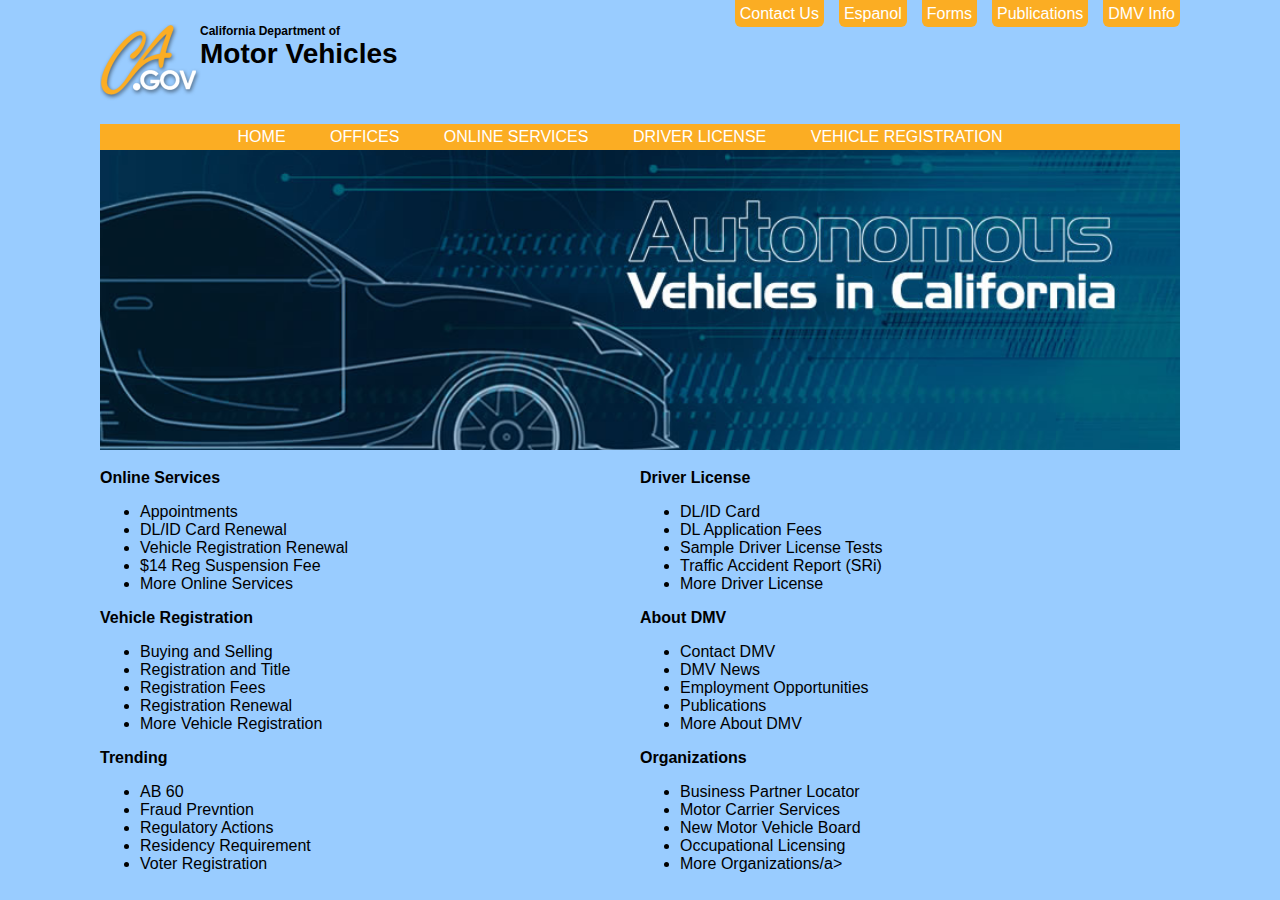
<file: index.html>
<!DOCTYPE html>
<html>
  <head>
    <title>DMV Clone</title>
    <link rel="stylesheet" type="text/css" href="styles/style.css">
    <link rel="stylesheet" type="text/css" href="styles/menu.css">
    <link rel="stylesheet" type="text/css" href="styles/carousel.css">
    <link rel="stylesheet" type="text/css" href="styles/services.css">
  </head>

  <body>
    <div class="links-wrapper">
      <div class="top-corner-links">
        <ul>
          <li><a href="https://www.dmv.ca.gov/portal/dmv/dmvheader2/contactus">Contact Us</a></li>
          <li><a href="https://www.dmv.ca.gov/portal/dmv/dmv/home/!ut/p/a1/04_Sj9CPykssy0xPLMnMz0vMAfGjzOK9PV1cDT3cDbwNPNwMDRy9XXwDgw3dDQ0MTPTD9aPASsz9vY0MPE0MvNwNjF2ASsyMzMKcQoFKDKEKDHAARwP9guzsQAD3dvuI/dl5/d5/L0lDU1EvUU5RSy80SlNFL2Vz/">Espanol</a></li>
          <li><a href="https://www.dmv.ca.gov/portal/dmv/dmvheader2/forms">Forms</a></li>
          <li><a href="https://www.dmv.ca.gov/portal/dmv/dmvheader2/publications">Publications</a></li>
          <li><a href="https://www.dmv.ca.gov/portal/dmv/dmvheader2/dmvinfo">DMV Info</a></li>
        </ul>
      </div>
    </div>

    <div class="page-wrapper">
      <header>
        <h1>
          <a href="http://www.dmv.ca.gov">
            <span>California Department of</span>
            <span>Motor Vehicles</span>
          </a>
        </h1>
        <ul class="menu">
          <li>
            <a href="https://www.dmv.ca.gov/portal/dmv/dmv/home">HOME</a>
            <ul>
              <li><a href="https://www.dmv.ca.gov/portal/dmv/dmvheader2/contactus">Contact DMV</a></li>
              <li><a href="https://www.dmv.ca.gov/portal/dmv/dmv/home/featuredlinks">Featured Links</a></li>
              <li><a href="https://www.dmv.ca.gov/portal/dmv/dmv/home/dmvnews">DMV News</a></li>
              <li><a href="https://www.dmv.ca.gov/portal/dmv/dmv/home/industry">Industry</a></li>
              <li><a href="https://www.dmv.ca.gov/portal/dmv/dmv/home/aoi">Areas of Interest</a></li>
              <li><a href="https://www.dmv.ca.gov/portal/dmv/dmv/home/teens">Teams</a></li>
              <li><a href="https://www.dmv.ca.gov/portal/dmv/dmv/home/seniors">Seniors</a></li>
              <li><a href="https://www.dmv.ca.gov/portal/dmv/dmv/home/regulatoryactions">Regulatory actions</a></li>
              <li><a href="https://www.dmv.ca.gov/portal/dmv/dmv/home/dmvsearch">DMV Search</a></li>
            </ul>
          </li>
          <li>
            <a href="https://www.dmv.ca.gov/portal/dmv/dmv/offices">OFFICES</a>
            <ul>
              <li><a href="https://www.dmv.ca.gov/portal/dmv/dmv/offices/findyourlocaloffice">Find Your Local Offices</a></li>
              <li><a href="https://www.dmv.ca.gov/portal/dmv/dmv/offices/driversafetyoffices">Driver Safety Offices</a></li>
              <li><a href="https://www.dmv.ca.gov/portal/dmv/dmv/offices/investigationsoffice">Investigations Offices</a></li>
              <li><a href="https://www.dmv.ca.gov/portal/dmv/dmv/offices/inspectoroffices">Inspector Offices</a></li>
              <li><a href="https://www.dmv.ca.gov/portal/dmv/dmv/offices/servicecenters">Service Centers</a></li>
              <li><a href="https://www.dmv.ca.gov/portal/dmv/dmv/offices/moredmvoffices">More DMV Offices</a></li>
            </ul>
          </li>
          <li>
            <a href="https://www.dmv.ca.gov/portal/dmv/dmv/onlinesvcs">ONLINE SERVICES</a>
            <ul>
              <li><a href="https://www.dmv.ca.gov/portal/dmv/dmv/onlinesvcs/registrationrenewal">Registration Renewal</a></li>
              <li><a href="https://www.dmv.ca.gov/portal/dmv/dmv/onlinesvcs/driverlicenserenewal">Driver License Renewal</a></li>
              <li><a href="https://www.dmv.ca.gov/portal/dmv/dmv/onlinesvcs/appointment">Appointments</a></li>
              <li><a href="https://www.dmv.ca.gov/portal/dmv/dmv/onlinesvcs/changeofaddress">Change of Address</a></li>
              <li><a href="https://www.dmv.ca.gov/portal/dmv/dmv/onlinesvcs/specialinterestplates">Special Interest Plates</a></li>
              <li><a href="https://www.dmv.ca.gov/portal/dmv/dmv/onlinesvcs/moreonlineservices">More Online Services</a></li>
            </ul>
          </li>
          <li>
            <a href="https://www.dmv.ca.gov/portal/dmv/dmv/dl">DRIVER LICENSE</a>
            <ul>
              <li><a href="https://www.dmv.ca.gov/portal/dmv/dmv/dl/ab60">AB 60</a></li>
              <li><a href="https://www.dmv.ca.gov/portal/dmv/dmv/dl/newdriver">New Driver</a></li>
              <li><a href="https://www.dmv.ca.gov/portal/dmv/dmv/dl/renew">Renew</a></li>
              <li><a href="https://www.dmv.ca.gov/portal/dmv/dmv/dl/lostorstolen">Lost or Stolen</a></li>
              <li><a href="https://www.dmv.ca.gov/portal/dmv/dmv/dl/changesandcorrections">Changes and Corrections</a></li>
              <li><a href="https://www.dmv.ca.gov/portal/dmv/dmv/dl/driverhandbooks">Driver Handbooks</a></li>
              <li><a href="https://www.dmv.ca.gov/portal/dmv/dmv/dl/moredriverlicenseinformation">More Driver License Information</a></li>
            </ul>
          </li>
            <li>
              <a href="https://www.dmv.ca.gov/portal/dmv/dmv/vr">VEHICLE REGISTRATION</a>
              <ul>
                <li><a href="https://www.dmv.ca.gov/portal/dmv/dmv/vr/renewal">Renewal</a></li>
                <li><a href="https://www.dmv.ca.gov/portal/dmv/dmv/vr/buyingandselling">Buying and Selling</a></li>
                <li><a href="https://www.dmv.ca.gov/portal/dmv/dmv/vr/plates">Plates</a></li>
                <li><a href="https://www.dmv.ca.gov/portal/dmv/dmv/vr/placardsanddecals">Placards and Decals</a></li>
                <li><a href="https://www.dmv.ca.gov/portal/dmv/dmv/vr/boats">Boats</a></li>
                <li><a href="https://www.dmv.ca.gov/portal/dmv/dmv/vr/fees">Fees</a></li>
                <li><a href="https://www.dmv.ca.gov/portal/dmv/dmv/vr/registrationforms">Registration Forms</a></li>
                <li><a href="https://www.dmv.ca.gov/portal/dmv/dmv/vr/faq">More Registration Information</a></li>
              </ul>
            </li>
        </ul>
      </header>
      <main>
        <div id="carousel">
          <ul>
            <li class="selected carousel-image"><a href="https://www.dmv.ca.gov/portal/dmv/detail/vr/autonomous/testing"><img src="images/1autonomous_vehicles.jpg" /></a></li>
            <li class="carousel-image"><a href="https://www.facebook.com/CADMV"><img src="images/2slider4.jpg" /></a></li>
            <li class="carousel-image"><a href="https://www.dmv.ca.gov/portal/dmv/detail/ab60/index"><img src="images/3AB60_banner.jpg" /></a></li>
            <li class="carousel-image"><a href="https://www.dmv.ca.gov/portal/dmv/detail/coi/veterans/veterans"><img src="images/4Veterans_web_banner.jpg" /></a></li>
            <li class="carousel-image"><a href="https://www.dmv.ca.gov/wasapp/survey/"><img src="images/5hawdsurvey.png" /></a></li>
            <li class="carousel-image"><a href="https://www.dmv.ca.gov/portal/dmv/detail/about/senior/senior_top"><img src="images/6senior_ombud_en.jpg" /></a></li>
          </ul>
        </div>

    <div class="lowerpage-mainlinks">
      <div>
        <a href="https://www.dmv.ca.gov/portal/dmv/detail/online/onlinesvcs">Online Services</a>
        <ul>
          <li><a href="https://www.dmv.ca.gov/portal/dmv/detail/portal/foa/welcome">Appointments</a></li>
          <li><a href="https://www.dmv.ca.gov/portal/dmv/dmv/onlinesvcs/driverlicenserenewal">DL/ID Card Renewal</a></li>
          <li><a href="https://www.dmv.ca.gov/portal/dmv/dmv/onlinesvcs/registrationrenewal">Vehicle Registration Renewal</a></li>
          <li><a href="https://www.dmv.ca.gov/portal/dmv/detail/online/vrir/vr_sb1500">$14 Reg Suspension Fee</a></li>
          <li><a href="https://www.dmv.ca.gov/portal/dmv/detail/online/onlinesvcs">More Online Services</a></li>
        </ul>
      </div>
      <div>
        <a href="https://www.dmv.ca.gov/portal/dmv/dmv/dl">Driver License</a>
        <ul>
          <li><a href="https://www.dmv.ca.gov/portal/dmv/detail/dl/dl_info">DL/ID Card</a></li>
          <li><a href="https://www.dmv.ca.gov/portal/dmv/detail/dl/fees/dl_fees">DL Application Fees</a></li>
          <li><a href="https://www.dmv.ca.gov/portal/dmv/detail/pubs/interactive/tdrive/exam">Sample Driver License Tests</a></li>
          <li><a href="https://www.dmv.ca.gov/portal/dmv/detail/forms/eform">Traffic Accident Report (SRi)</a></li>
          <li><a href="https://www.dmv.ca.gov/portal/dmv/dmv/dl">More Driver License</a></li>
        </ul>
      </div>
      <div>
        <a href="https://www.dmv.ca.gov/portal/dmv/dmv/vr">Vehicle Registration</a>
        <ul>
          <li><a href="https://www.dmv.ca.gov/portal/dmv/dmv/vr/buyingandselling">Buying and Selling</a></li>
          <li><a href="https://www.dmv.ca.gov/portal/dmv/detail/vr/vr_info">Registration and Title</a></li>
          <li><a href="https://www.dmv.ca.gov/portal/dmv/dmv/vr/fees">Registration Fees</a></li>
          <li><a href="https://www.dmv.ca.gov/portal/dmv/detail/forms/vr_checklist">Registration Renewal</a></li>
          <li><a href="https://www.dmv.ca.gov/portal/dmv/dmv/vr">More Vehicle Registration</a></li>
        </ul>
      </div>
      <div>
        <a href="https://www.dmv.ca.gov/portal/dmv/detail/about/aboutdmv">About DMV</a>
        <ul>
          <li><a href="https://www.dmv.ca.gov/portal/dmv/dmvheader2/contactus">Contact DMV</a></li>
          <li><a href="https://www.dmv.ca.gov/portal/dmv/detail/about/dmv_news">DMV News</a></li>
          <li><a href="https://www.dmv.ca.gov/portal/dmv/detail/dmv_careers/index">Employment Opportunities</a></li>
          <li><a href="https://www.dmv.ca.gov/portal/dmv/dmvheader2/publications">Publications</a></li>
          <li><a href="https://www.dmv.ca.gov/portal/dmv/detail/about/aboutdmv">More About DMV</a></li>
        </ul>
      </div>
      <div>
        <a href="#">Trending</a>
        <ul>
          <li><a href="https://www.dmv.ca.gov/portal/dmv/detail/ab60/index">AB 60</a></li>
          <li><a href="https://www.dmv.ca.gov/portal/dmv/detail/about/fraudprevention">Fraud Prevntion</a></li>
          <li><a href="https://www.dmv.ca.gov/portal/dmv/detail/about/lad/regactions">Regulatory Actions</a></li>
          <li><a href="https://www.dmv.ca.gov/portal/dmv/detail/dl/residency_requirement">Residency Requirement</a></li>
          <li><a href="https://www.dmv.ca.gov/portal/dmv/detail/about/voter+registration+options">Voter Registration</a></li>
        </ul>
      </div>
      <div>
        <a href="https://www.dmv.ca.gov/portal/dmv/detail/about/Organizations">Organizations</a>
        <ul>
          <li><a href="https://www.dmv.ca.gov/portal/dmv/detail/bp_locator/bplocator_top">Business Partner Locator</a></li>
          <li><a href="https://www.dmv.ca.gov/portal/dmv/detail/mcs/mcs">Motor Carrier Services</a></li>
          <li><a href="http://www.nmvb.ca.gov/">New Motor Vehicle Board</a></li>
          <li><a href="https://www.dmv.ca.gov/portal/dmv/detail/dl/dl_ol">Occupational Licensing</a></li>
          <li><a href="https://www.dmv.ca.gov/portal/dmv/detail/about/Organizations">More Organizations/a></li>
        </ul>
      </div>
    </main>
    </div>

    <script src="js/carousel.js"></script>
  </body>
</html>
</file>
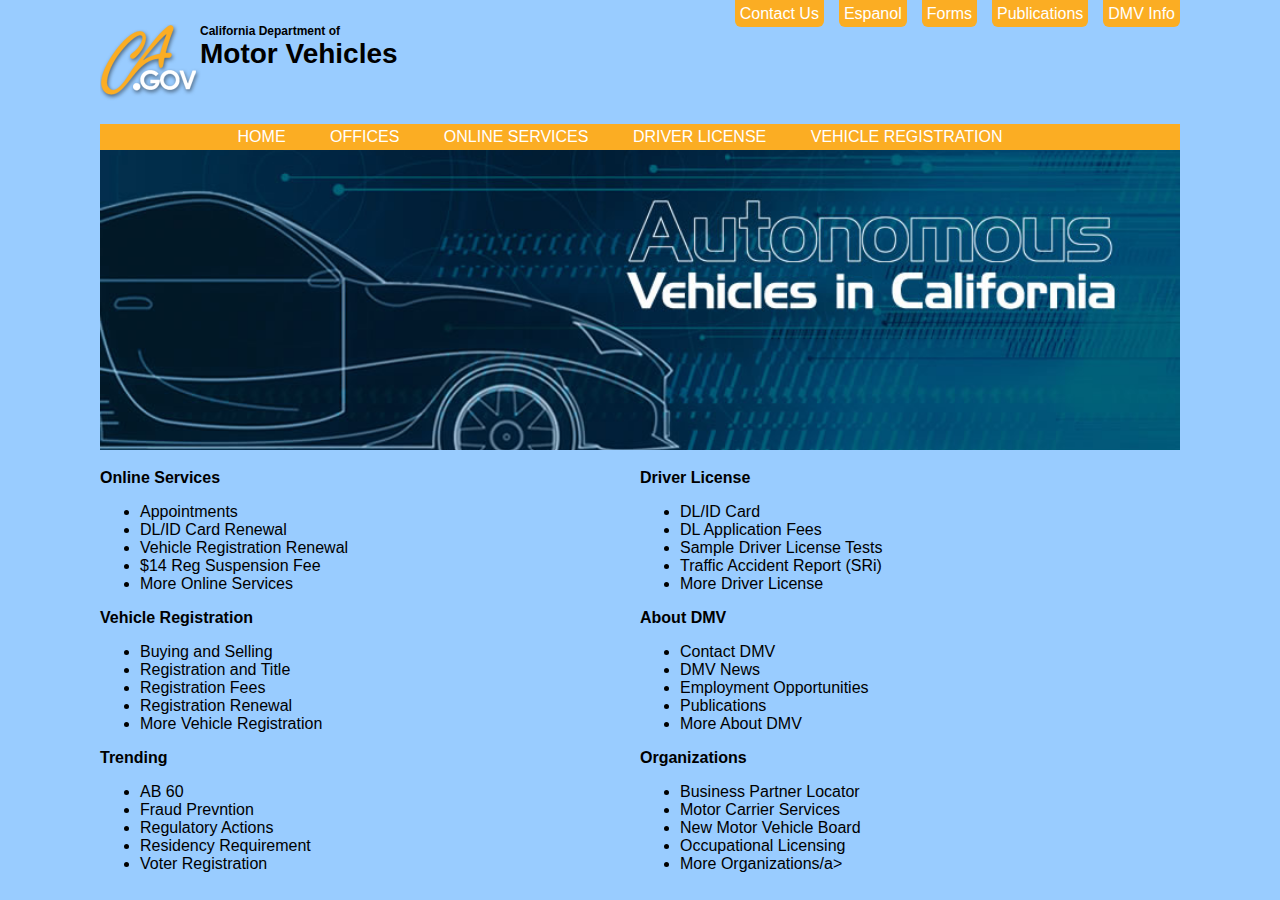
<file: about.html>
<!DOCTYPE html>
<html>
  <head>
    <title>DMV Clone</title>
    <link rel="stylesheet" type="text/css" href="styles/style.css">
    <link rel="stylesheet" type="text/css" href="styles/menu.css">
    <link rel="stylesheet" type="text/css" href="styles/carousel.css">
    <link rel="stylesheet" type="text/css" href="styles/services.css">
  </head>

  <body>
    <div class="links-wrapper">
      <div class="top-corner-links">
        <ul>
          <li><a href="#">Contact Us</a></li>
          <li><a href="#">Espanol</a></li>
          <li><a href="#">Forms</a></li>
          <li><a href="#">Publications</a></li>
          <li><a href="#">DMV Info</a></li>
        </ul>
      </div>
    </div>

    <div class="page-wrapper">
      <header>
        <h1>
          <a href="http://www.dmv.ca.gov">
            <span>California Department of</span>
            <span>Motor Vehicles</span>
          </a>
        </h1>
        <ul class="menu">
          <li>
            <a href="#">HOME</a>
            <ul>
              <li><a href="https://www.dmv.ca.gov/portal/dmv/dmvheader2/contactus">Contact DMV</a></li>
              <li><a href="https://www.dmv.ca.gov/portal/dmv/dmv/home/featuredlinks">Featured Links</a></li>
              <li><a href="#">DMV News</a></li>
              <li><a href="#">Industry</a></li>
              <li><a href="#">Areas of Interest</a></li>
              <li><a href="#">Teams</a></li>
              <li><a href="#">Seniors</a></li>
              <li><a href="#">Regulatory actions</a></li>
              <li><a href="#">DMV Search</a></li>
            </ul>
          </li>
          <li>
            <a href="#">OFFICES</a>
            <ul>
              <li><a href="#">Find Your Local Offices</a></li>
              <li><a href="#">Driver Safety Offices</a></li>
              <li><a href="#">Investigations Offices</a></li>
              <li><a href="#">Inspector Offices</a></li>
              <li><a href="#">Service Centers</a></li>
              <li><a href="#">More DMV Offices</a></li>
            </ul>
          </li>
          <li>
            <a href="#">ONLINE SERVICES</a>
            <ul>
              <li><a href="#">Registration Renewal</a></li>
              <li><a href="#">Driver License Renewal</a></li>
              <li><a href="#">Appointments</a></li>
              <li><a href="#">Change of Address</a></li>
              <li><a href="#">Special Interest Plates</a></li>
              <li><a href="#">More Online Services</a></li>
            </ul>
          </li>
          <li>
            <a href="#">DRIVER LICENSE</a>
            <ul>
              <li><a href="#">AB 60</a></li>
              <li><a href="#">New Driver</a></li>
              <li><a href="#">Renew</a></li>
              <li><a href="#">Lost or Stolen</a></li>
              <li><a href="#">Changes and Corrections</a></li>
              <li><a href="#">Driver Handbooks</a></li>
              <li><a href="#">More Driver License Information</a></li>
            </ul>
          </li>
            <li>
              <a href="#">VEHICLE REGISTRATION</a>
              <ul>
                <li><a href="#">Renewal</a></li>
                <li><a href="#">Buying and Selling</a></li>
                <li><a href="#">Plates</a></li>
                <li><a href="#">Placards and Decals</a></li>
                <li><a href="#">Boats</a></li>
                <li><a href="#">Fees</a></li>
                <li><a href="#">Registration Forms</a></li>
                <li><a href="#">More Registration Information</a></li>
              </ul>
            </li>
        </ul>
      </header>
      <main>
        <div id="carousel">
          <ul>
            <li class="selected carousel-image"><a href="#"><img src="images/1autonomous_vehicles.jpg" /></a></li>
            <li class="carousel-image"><a href="#"><img src="images/2slider4.jpg" /></a></li>
            <li class="carousel-image"><a href="#"><img src="images/3AB60_banner.jpg" /></a></li>
            <li class="carousel-image"><a href="#"><img src="images/4Veterans_web_banner.jpg" /></a></li>
            <li class="carousel-image"><a href="#"><img src="images/5hawdsurvey.png" /></a></li>
            <li class="carousel-image"><a href="#"><img src="images/6senior_ombud_en.jpg" /></a></li>
          </ul>
        </div>

    <div class="lowerpage-mainlinks">
      <div>
        <a href="#">Online Services</a>
        <ul>
          <li><a href="">Appointments</a></li>
          <li><a href="">DL/ID Card Renewal</a></li>
          <li><a href="#">Vehicle Registration Renewal</a></li>
          <li><a href="#">$14 Reg Suspension Fee</a></li>
          <li><a href="#">More Online Services</a></li>
        </ul>
      </div>
      <div>
        <a href="#">Driver License</a>
        <ul>
          <li><a href="">DL/ID Card</a></li>
          <li><a href="">DL Application Fees</a></li>
          <li><a href="#">Sample Driver License Tests</a></li>
          <li><a href="#">Traffic Accident Report (SRi)</a></li>
          <li><a href="#">More Driver License</a></li>
        </ul>
      </div>
      <div>
        <a href="#">Vehicle Registration</a>
        <ul>
          <li><a href="">Buying and Selling</a></li>
          <li><a href="">Registration and Title</a></li>
          <li><a href="#">Registration Fees</a></li>
          <li><a href="#">Registration Renewal</a></li>
          <li><a href="#">More Vehicle Registration</a></li>
        </ul>
      </div>
      <div>
        <a href="#">About DMV</a>
        <ul>
          <li><a href="">Contact DMV</a></li>
          <li><a href="">DMV News</a></li>
          <li><a href="#">Employment Opportunities</a></li>
          <li><a href="#">Publications</a></li>
          <li><a href="#">More About DMV</a></li>
        </ul>
      </div>
      <div>
        <a href="#">Trending</a>
        <ul>
          <li><a href="">AB 60</a></li>
          <li><a href="">Fraud Prevntion</a></li>
          <li><a href="#">Regulatory Actions</a></li>
          <li><a href="#">Residency Requirement</a></li>
          <li><a href="#">Voter Registration</a></li>
        </ul>
      </div>
      <div>
        <a href="#">Organizations</a>
        <ul>
          <li><a href="">Business Partner Locator</a></li>
          <li><a href="">Motor Carrier Services</a></li>
          <li><a href="#">New Motor Vehicle Board</a></li>
          <li><a href="#">Occupational Licensing</a></li>
          <li><a href="#">More Organizations/a></li>
        </ul>
      </div>
    </main>
    </div>

    <script src="js/carousel.js"></script>
  </body>
</html>
</file>
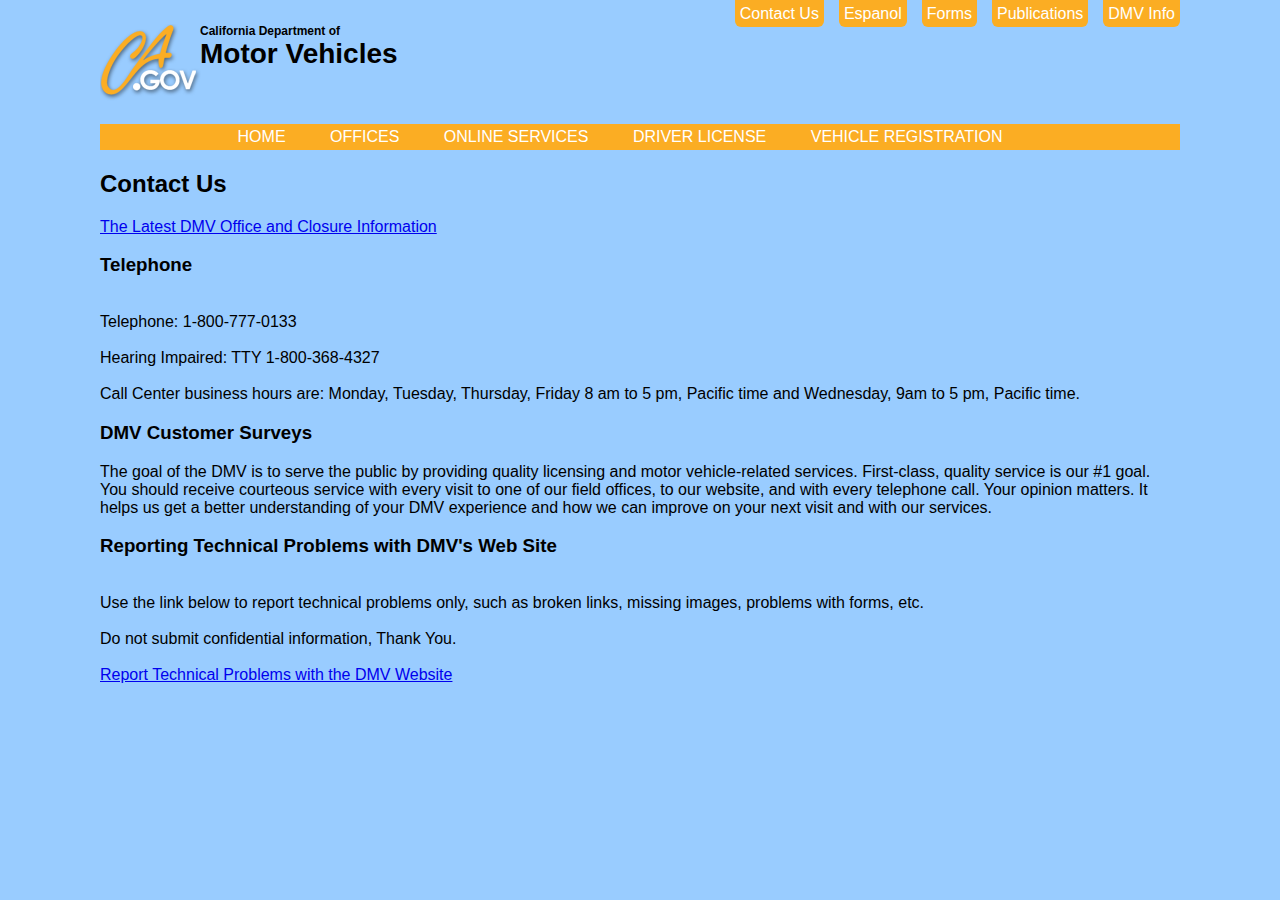
<file: contact.html>
<!DOCTYPE html>
<html>
  <head>
    <title>Contact Us</title>

    <link rel="stylesheet" type="text/css" href="styles/style.css">
    <link rel="stylesheet" type="text/css" href="styles/menu.css">
    <link rel="stylesheet" type="text/css" href="styles/carousel.css">
    <link rel="stylesheet" type="text/css" href="styles/services.css">
  </head>

  <body>
    <div class="links-wrapper">
      <div class="top-corner-links">
        <ul>
          <li><a href="#">Contact Us</a></li>
          <li><a href="#">Espanol</a></li>
          <li><a href="#">Forms</a></li>
          <li><a href="#">Publications</a></li>
          <li><a href="#">DMV Info</a></li>
        </ul>
      </div>
    </div>

    <div class="page-wrapper">
      <header>
        <h1>
          <a href="http://www.dmv.ca.gov">
            <span>California Department of</span>
            <span>Motor Vehicles</span>
          </a>
        </h1>
        <ul class="menu">
          <li>
            <a href="#">HOME</a>
            <ul>
              <li><a href="https://www.dmv.ca.gov/portal/dmv/dmvheader2/contactus">Contact DMV</a></li>
              <li><a href="https://www.dmv.ca.gov/portal/dmv/dmv/home/featuredlinks">Featured Links</a></li>
              <li><a href="#">DMV News</a></li>
              <li><a href="#">Industry</a></li>
              <li><a href="#">Areas of Interest</a></li>
              <li><a href="#">Teams</a></li>
              <li><a href="#">Seniors</a></li>
              <li><a href="#">Regulatory actions</a></li>
              <li><a href="#">DMV Search</a></li>
            </ul>
          </li>
          <li>
            <a href="#">OFFICES</a>
            <ul>
              <li><a href="#">Find Your Local Offices</a></li>
              <li><a href="#">Driver Safety Offices</a></li>
              <li><a href="#">Investigations Offices</a></li>
              <li><a href="#">Inspector Offices</a></li>
              <li><a href="#">Service Centers</a></li>
              <li><a href="#">More DMV Offices</a></li>
            </ul>
          </li>
          <li>
            <a href="#">ONLINE SERVICES</a>
            <ul>
              <li><a href="#">Registration Renewal</a></li>
              <li><a href="#">Driver License Renewal</a></li>
              <li><a href="#">Appointments</a></li>
              <li><a href="#">Change of Address</a></li>
              <li><a href="#">Special Interest Plates</a></li>
              <li><a href="#">More Online Services</a></li>
            </ul>
          </li>
          <li>
            <a href="#">DRIVER LICENSE</a>
            <ul>
              <li><a href="#">AB 60</a></li>
              <li><a href="#">New Driver</a></li>
              <li><a href="#">Renew</a></li>
              <li><a href="#">Lost or Stolen</a></li>
              <li><a href="#">Changes and Corrections</a></li>
              <li><a href="#">Driver Handbooks</a></li>
              <li><a href="#">More Driver License Information</a></li>
            </ul>
          </li>
            <li>
              <a href="#">VEHICLE REGISTRATION</a>
              <ul>
                <li><a href="#">Renewal</a></li>
                <li><a href="#">Buying and Selling</a></li>
                <li><a href="#">Plates</a></li>
                <li><a href="#">Placards and Decals</a></li>
                <li><a href="#">Boats</a></li>
                <li><a href="#">Fees</a></li>
                <li><a href="#">Registration Forms</a></li>
                <li><a href="#">More Registration Information</a></li>
              </ul>
            </li>
        </ul>
      </header>
      <main>
        <h2>Contact Us</h2>
        <div>
          <a href="#">The Latest DMV Office and Closure Information</a>
          <h3>Telephone</h3>
          <br>Telephone: 1-800-777-0133</br>

<br>Hearing Impaired: TTY 1-800-368-4327</br>

<br>Call Center business hours are: Monday, Tuesday, Thursday, Friday 8 am to 5 pm, Pacific time and Wednesday, 9am to 5 pm, Pacific time.</br>
          <!--Add Telephone Icon-->
        </div>
        <div>
          <h3>DMV Customer Surveys</h3>
          <p>The goal of the DMV is to serve the public by providing quality licensing and motor vehicle-related services. First-class, quality service is our #1 goal. You should receive courteous service with every visit to one of our field offices, to our website, and with every telephone call. Your opinion matters. It helps us get a better understanding of your DMV experience and how we can improve on your next visit and with our services.</p>
        </div>
        <div>
          <h3>Reporting Technical Problems with DMV's Web Site</h3>

          <br>Use the link below to report technical problems only, such as broken links, missing images, problems with forms, etc.</br>
          <br>Do not submit confidential information, Thank You.</br>

            <br><a href="#">Report Technical Problems with the DMV Website</a></br>
          </p>
        </div>
      </main>
    </div>

  </body>
</html>
</file>
<file: styles/style.css>
html, body {
  font-family: sans-serif;
  margin: 0;
  body: 0;
  background-color: #9cf;
}

header {
  margin-top: -20px;
}

h1 a {
  text-decoration: none;
  color: black;
  display: inline-block;
  height: 78px;
  padding-left: 100px;
  background: no-repeat url('../images/header_ca_gov.png');
}

h1 span {
  display: block;
  font-size: 28px;
}

h1 span:first-child {
  font-size: 12px;
}

.page-wrapper, .links-wrapper {
  width: 1080px;
  margin: auto;
}

.page-wrapper {
  margin-top: 20px;
}

.links-wrapper {
  display: flex;
  justify-content: flex-end;
}

.top-corner-links ul {
	display: flex;
  list-style: none;
  margin: 0;
  padding: 0;
}

.top-corner-links ul li {
	flex-direction: row;
  padding: 0;
	padding-left: 15px;
  margin-top: 5px;
}

.top-corner-links ul li a {
  background-color: #fbad23;
	padding: 5px;
	color: #fff;
	border-bottom-left-radius: 6px;
	border-bottom-right-radius: 6px;
	text-decoration: none;
}

.top-corner-links ul li a:hover {
  background-color: black;
}
</file>
<file: styles/menu.css>
.menu {
  margin: 0;
  padding: 4px;
  background-color: #fbad23;
  text-align: center;
}

.menu a {
  text-decoration: none;
  color: white;
}

.menu li ul li a {
  color: black;
}

.menu a:hover {
  text-decoration: underline;
}

.menu li{
  display: inline-block;
  padding-right: 40px;
  position: relative;
}

.menu li ul {
  display: none;
  position: absolute;
  left: 0;
  top: 21px;
  padding: 0;
  margin: 0;
  background-color: rgba( 255, 255, 255, 0.75 );
  padding: 7px;
}

.menu li:hover ul {
  display: block;
  column-count: 3;
}

.menu li:hover ul li {
  width: 200px;
  padding-top: 8px;
}
</file>
<file: styles/carousel.css>
#carousel ul {
  margin: 0;
  padding: 0;
  list-style: none;
}

#carousel li {
  display: none;
}

#carousel li.selected {
  display: inline-block;
}

#carousel li.selected a {
  display: inline-block;
  width: 1080px;
  height: 300px;
}

#carousel li.selected a img {
  width: 100%;
  height: 100%;
  object-fit: cover;
}
</file>
<file: styles/services.css>
.lowerpage-mainlinks {
  margin-top: 15px;
  display: flex;
  flex-wrap: wrap;
}

.lowerpage-mainlinks div {
  width: 50%;
}

.lowerpage-mainlinks a {
  text-decoration: none;
  color: black;
}

.lowerpage-mainlinks a:hover {
  text-decoration: underline;
}

.lowerpage-mainlinks div > a {
  font-weight: bold;
}
</file>
